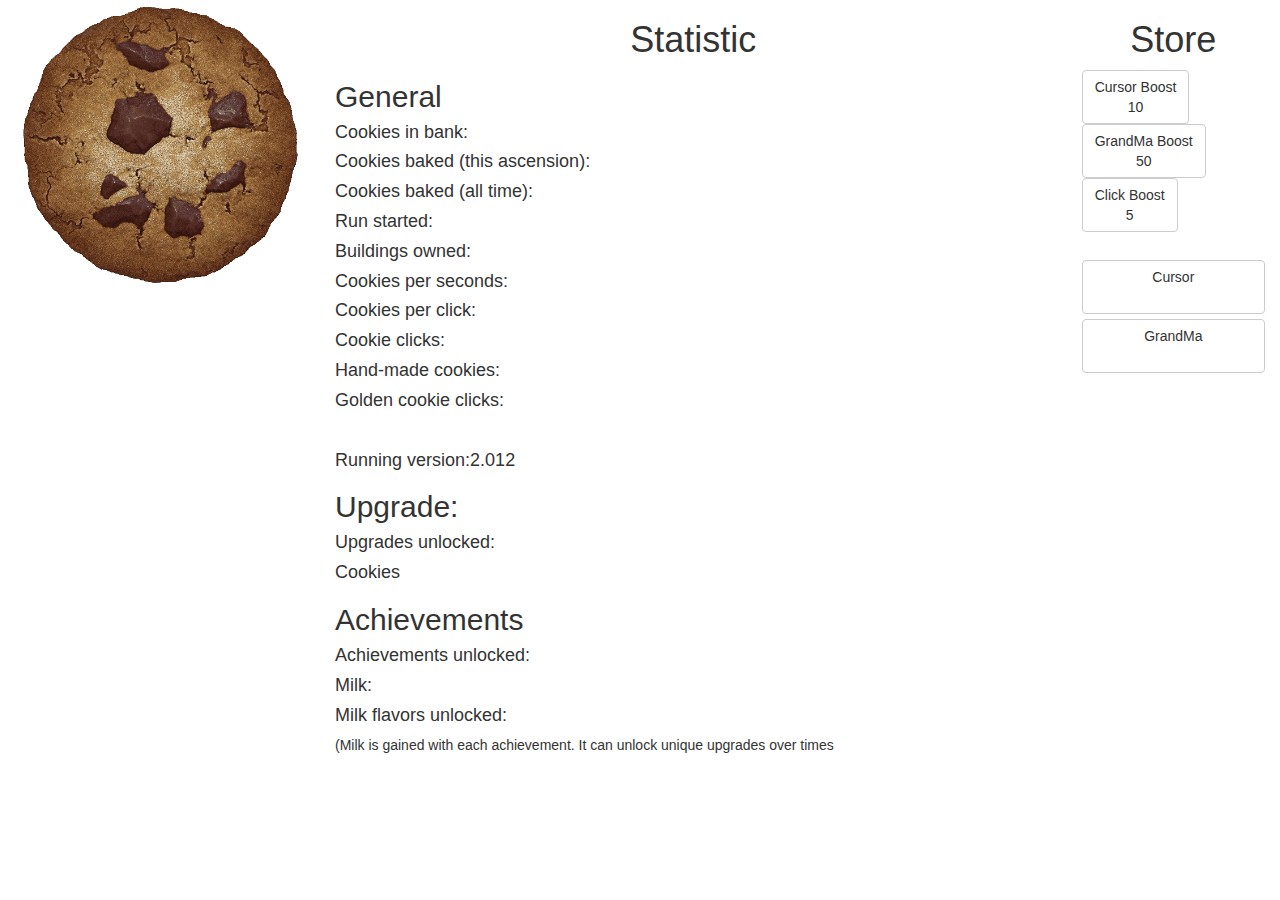
<file: Cookie Clicker/index.html>
﻿<!DOCTYPE html>
<html>
<head>
    <meta charset="utf-8" />
    <title>Cookie Clicker</title>
    <meta name="viewport" content="width=device-width, initial-scale=1" />
    <link rel="stylesheet" href="Content/StyleSheet1.css" />
    <link rel="stylesheet" href="Content/bootstrap.min.css" />
    <script src="Scripts/jquery-3.3.1.js"></script>
    <script src="Scripts/bootstrap.min.js"></script>
    <script src="Scripts/JavaScript.js"></script>

</head>
<body>
    <div class="container-fluid">
        <div class="row">

            <div class="col-md-3" id="col1">

                <img class="img-responsive" src="Materials/perfectCookie.png" id="clickCookie" />
                
                             
            </div>
            
            <div class="col-md-7" id="col2">

                <h1>Statistic</h1>

                <h2>General</h2>

                <p><h4>Cookies in bank:<span id="cookie-bank"></span></h4></p>
                <p><h4>Cookies baked (this ascension):<span id="cookie-baked-asc"></span></h4></p>
                <p><h4>Cookies baked (all time):<span id="cookie-baked"></span></h4></p>
                <p><h4>Run started:<span id="run-time"></span></h4></p>
                <p><h4>Buildings owned:<span id="buildings"></span></h4></p>
                <p><h4>Cookies per seconds:<span id="cookie-per-sec"></span></h4></p>
                <p><h4>Cookies per click:<span id="cookie-per-click"></span></h4></p>
                <p><h4>Cookie clicks:<span id="cookie-clicks"></span></h4></p>
                <p><h4>Hand-made cookies:<span id="hand-made-cookie"></span></h4></p>
                <p><h4>Golden cookie clicks:<span id="golden-cookie-clicks"></span></h4></p><br />
                <p><h4>Running version:<span>2.012</span></h4></p>

                <h2>Upgrade:</h2>

                <p><h4>Upgrades unlocked:</h4></p>

                <p><h4>Cookies</h4></p>

                <h2>Achievements</h2>

                <p><h4>Achievements unlocked:</h4></p>
                <p><h4>Milk:</h4></p>
                <p><h4>Milk flavors unlocked:</h4>(Milk is gained with each achievement. It can unlock unique upgrades over times</p>



            </div>

            <div class="col-md-2" id="col3">
                <h1>Store</h1>
                <div class="flex-container">

                </div>
                <div id="items">
                    <button id="cursors" type="button" class="btn btn-default btn-block">Cursor<br /><span class="price"></span><br /><span class="nb"></span></button> 
                    <button id="grandMa" type="button" class="btn btn-default btn-block">GrandMa<br /><span class="price"></span><br /><span class="nb" ></span></button>
                </div>
            </div>

        </div>
    </div>
</body>
</html>
</file>
<file: Cookie Clicker/Content/StyleSheet1.css>
﻿body {
}
h1{
    text-align: center;
}

.flex-container{
    display: flex;
    flex-flow: row wrap;
}

#items{
    display:flex;
    flex-direction: column;
    padding-top:2em;
}
</file>
